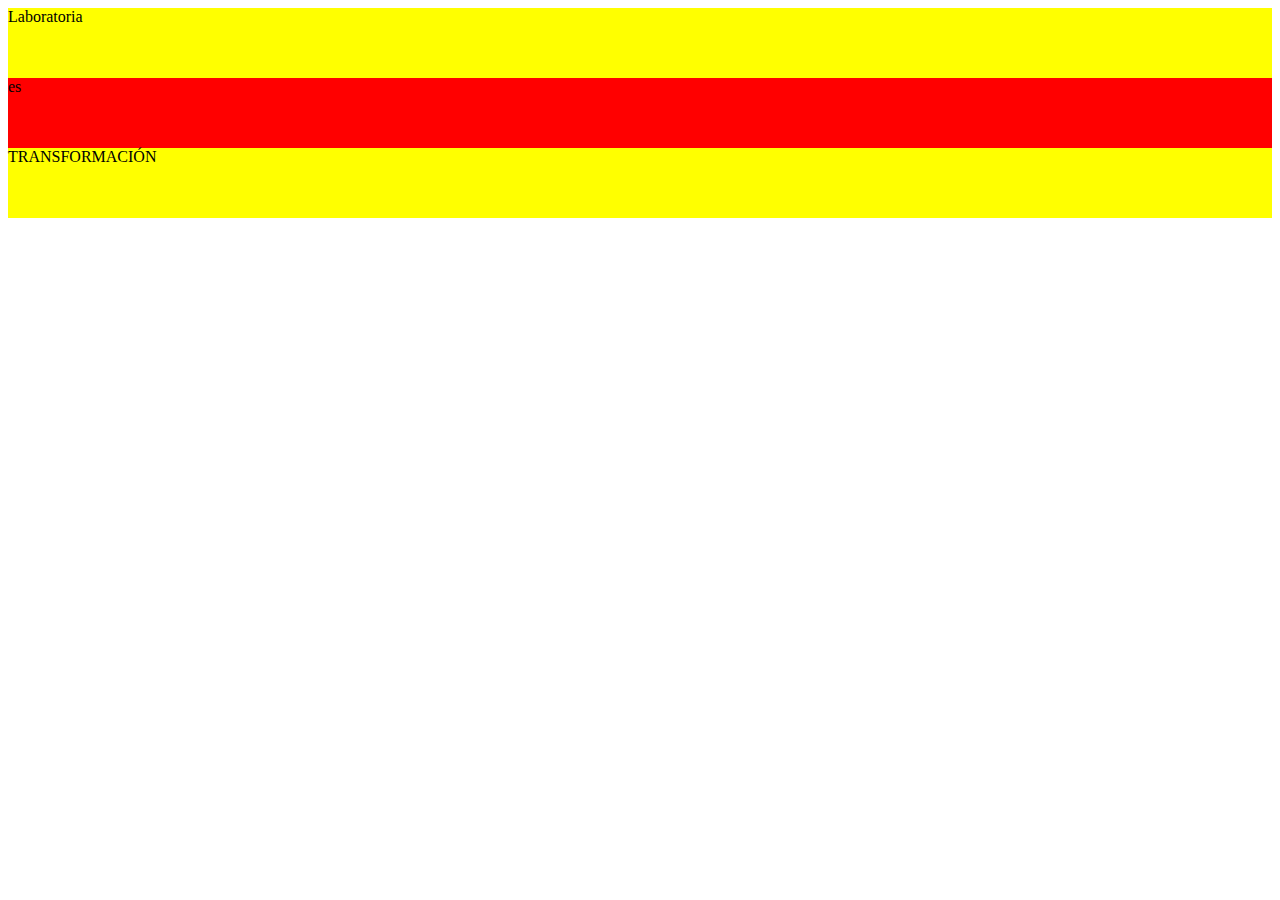
<file: index.html>
<!DOCTYPE html>
<html>
	<head>
		<!-- Completa tu código aqui -->
		<title>La bandera Parte 1</title>
		<meta charset="utf-8">
		<link href="main.css" rel="stylesheet" type="text/css">
	</head>
	<body>
		<!-- Completa tu código aqui -->
		<div class="caja">Laboratoria
		</div>
		<div class="caja_media">es
		</div>
		<div class="caja">TRANSFORMACIÓN
		</div>
	</body>
</html>
</file>
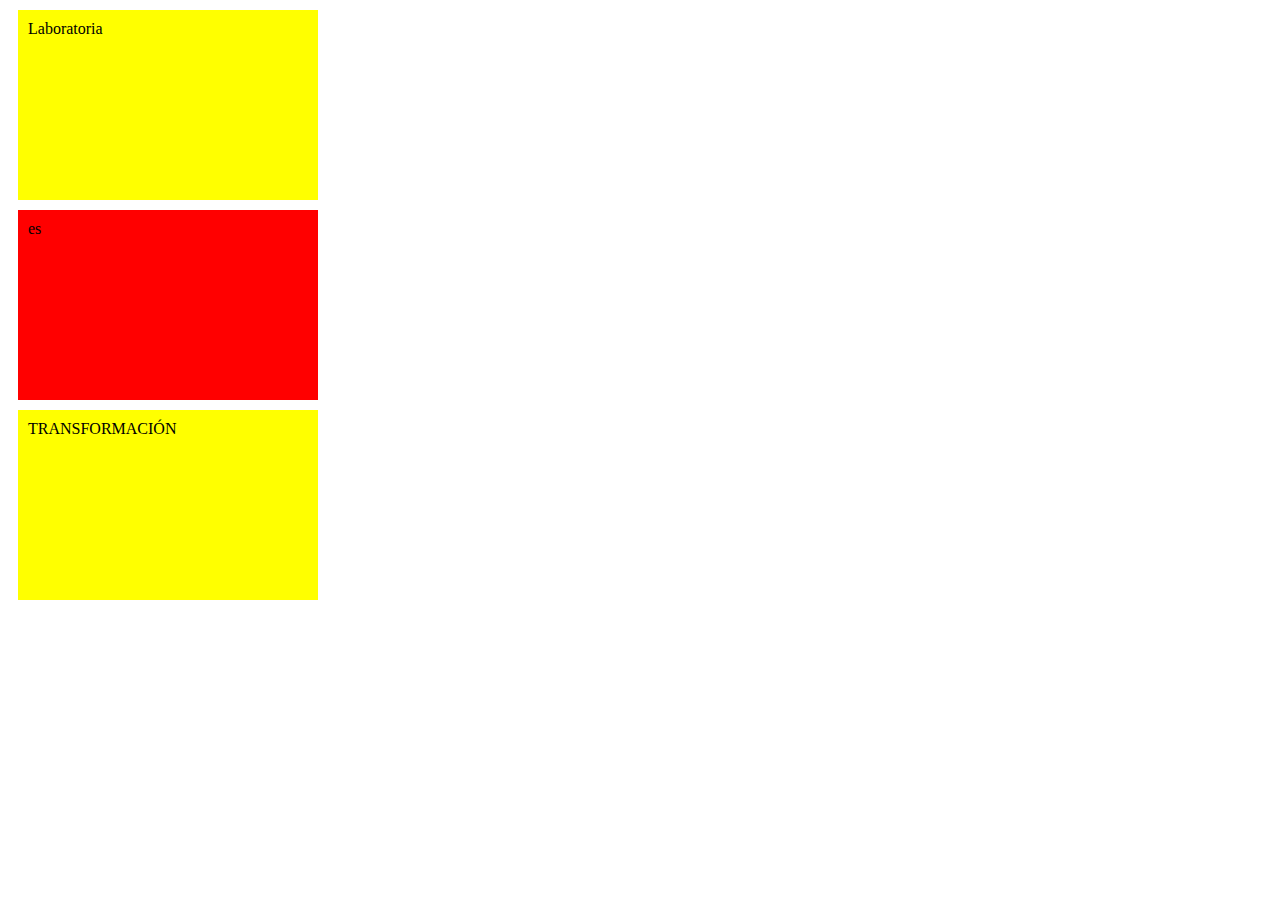
<file: index2.html>
<!DOCTYPE html>
<html>
	<head>
		<!-- Completa tu código aqui -->
		<title>La bandera Parte 2</title>
		<meta charset="utf-8">
		<link href="main2.css" rel="stylesheet" type="text/css">
	</head>
	<body>
		<!-- Completa tu código aqui -->
		<div class="caja">Laboratoria
		</div>
		<div class="caja_media">es
		</div>
		<div class="caja">TRANSFORMACIÓN
		</div>
	</body>
</html>
</file>
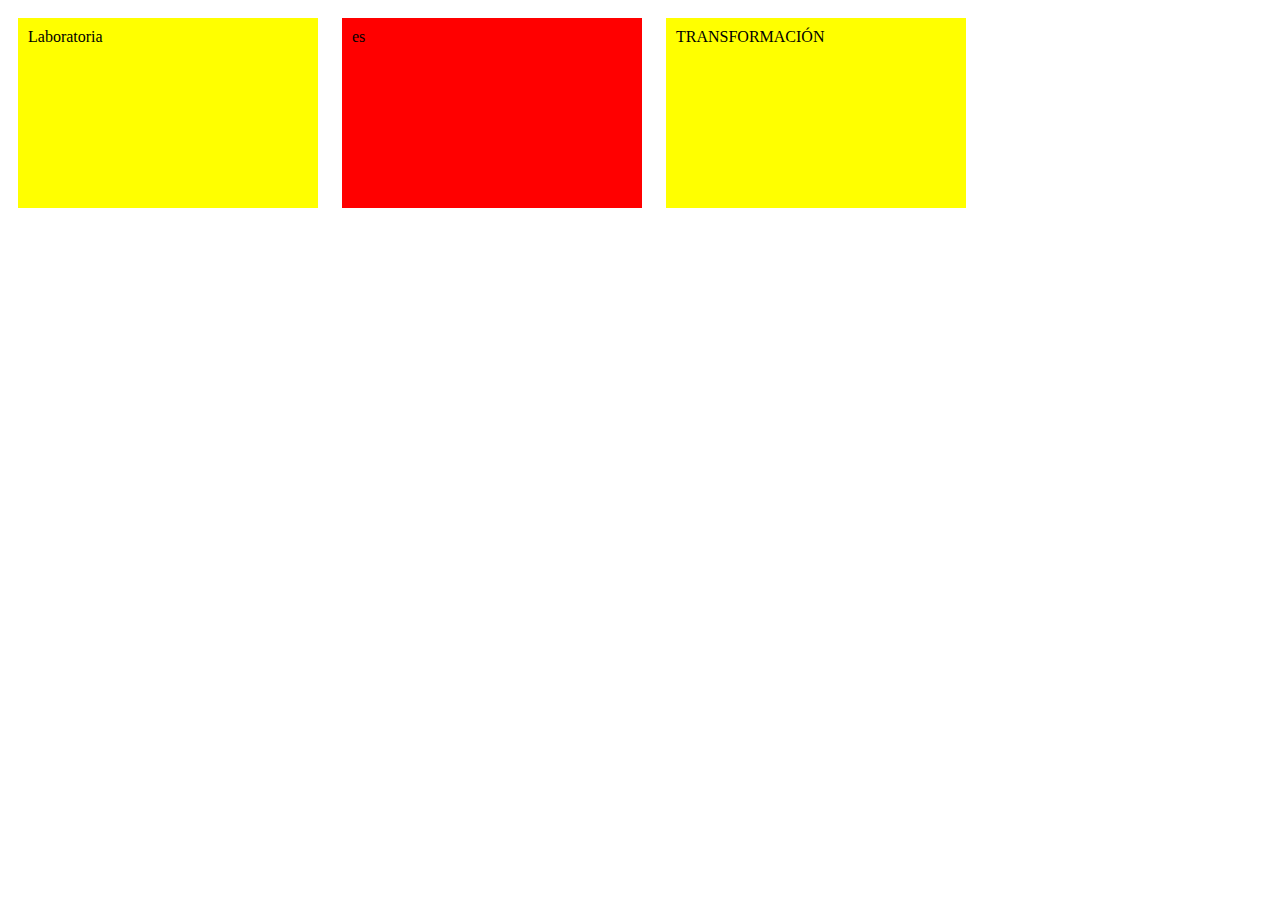
<file: index3.html>
<!DOCTYPE html>
<html>
	<head>
		<!-- Completa tu código aqui -->
		<title>La bandera Parte 3</title>
		<meta charset="utf-8">
		<link href="main3.css" rel="stylesheet" type="text/css">
	</head>
	<body>
		<!-- Completa tu código aqui -->
		<div class="caja caja-1">Laboratoria
		</div>
		<div class="caja caja-2">es
		</div>
		<div class="caja caja-3">TRANSFORMACIÓN
		</div>
	</body>
</html>
</file>
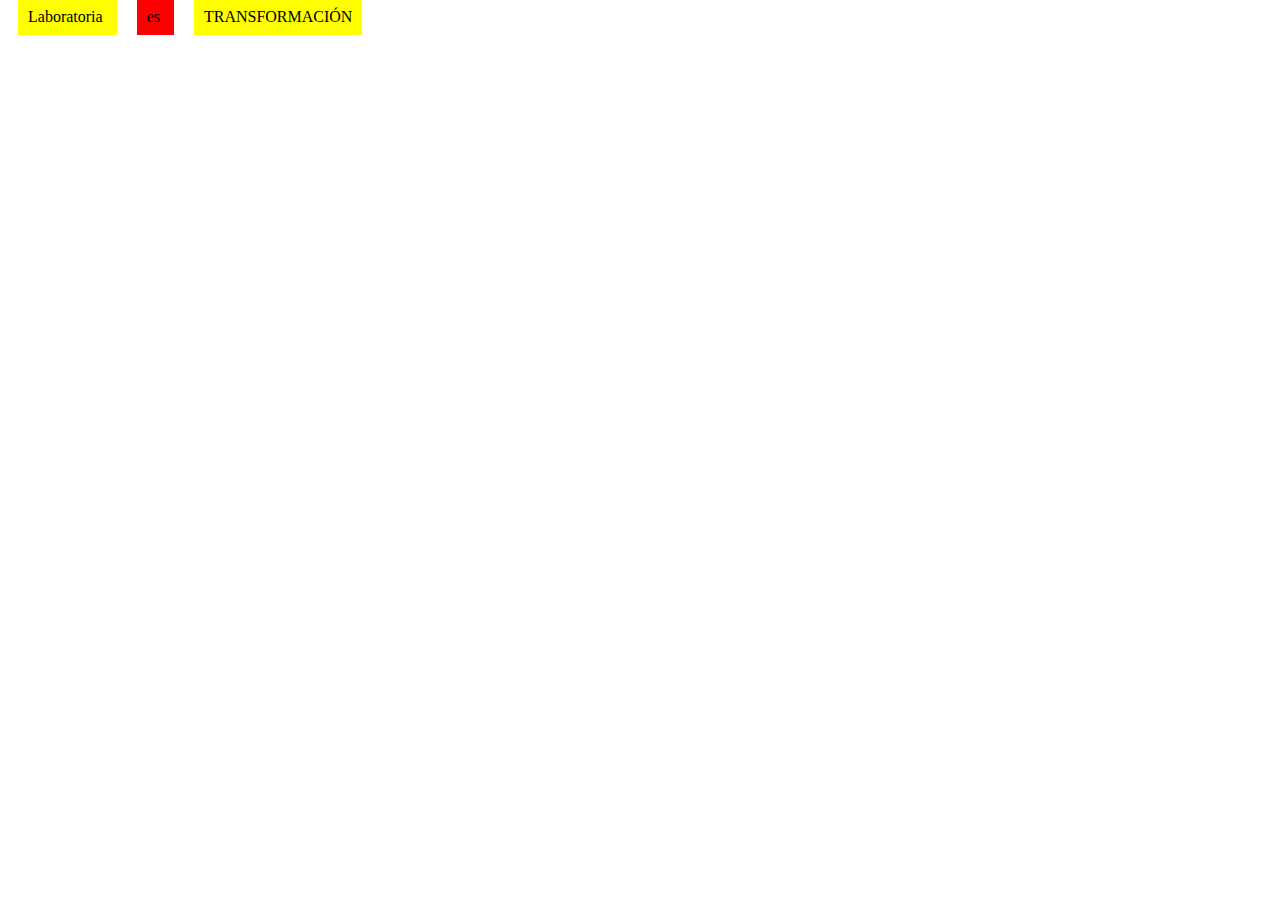
<file: index4.html>
<!DOCTYPE html>
<html>
	<head>
		<!-- Completa tu código aqui -->
		<title>La bandera Parte 1</title>
		<meta charset="utf-8">
		<link href="main4.css" rel="stylesheet" type="text/css">
	</head>
	<body>
		<!-- Completa tu código aqui -->
		<div class="caja">Laboratoria
		</div>
		<div class="caja_media">es
		</div>
		<div class="caja">TRANSFORMACIÓN
		</div>
	</body>
</html>
</file>
<file: main.css>
/* Escribe tu css aqui */
.caja
{
	background: #FFFF00;
	height:70px;
	
}
.caja_media
{
	background: #FF0000;
	height:70px;

}
}
</file>
<file: main2.css>
/* Escribe tu css aqui */
.caja
{
	background: #FFFF00;
	height:170px;
	width:280px;
	
}
.caja_media
{
	background: #FF0000;
	height:170px;
	width:280px;

}
div
{
	margin:10px;
	padding:10px;
}
</file>
<file: main3.css>
/* Escribe tu css aqui */
.caja
{
	height:170px;
	width:280px;
	margin:10px;
	padding:10px;
	display:inline-block;
	
}
	

.caja-1, .caja-3
{
	background: yellow;
}
.caja-2
{
	background: red;
}
</file>
<file: main4.css>
/* Escribe tu css aqui */
.caja
{
	background: #FFFF00;
	
	
}
.caja_media
{
	background: #FF0000;

}
div
{
	margin: 10px;
	padding:10px;
	display:inline;
}
</file>
